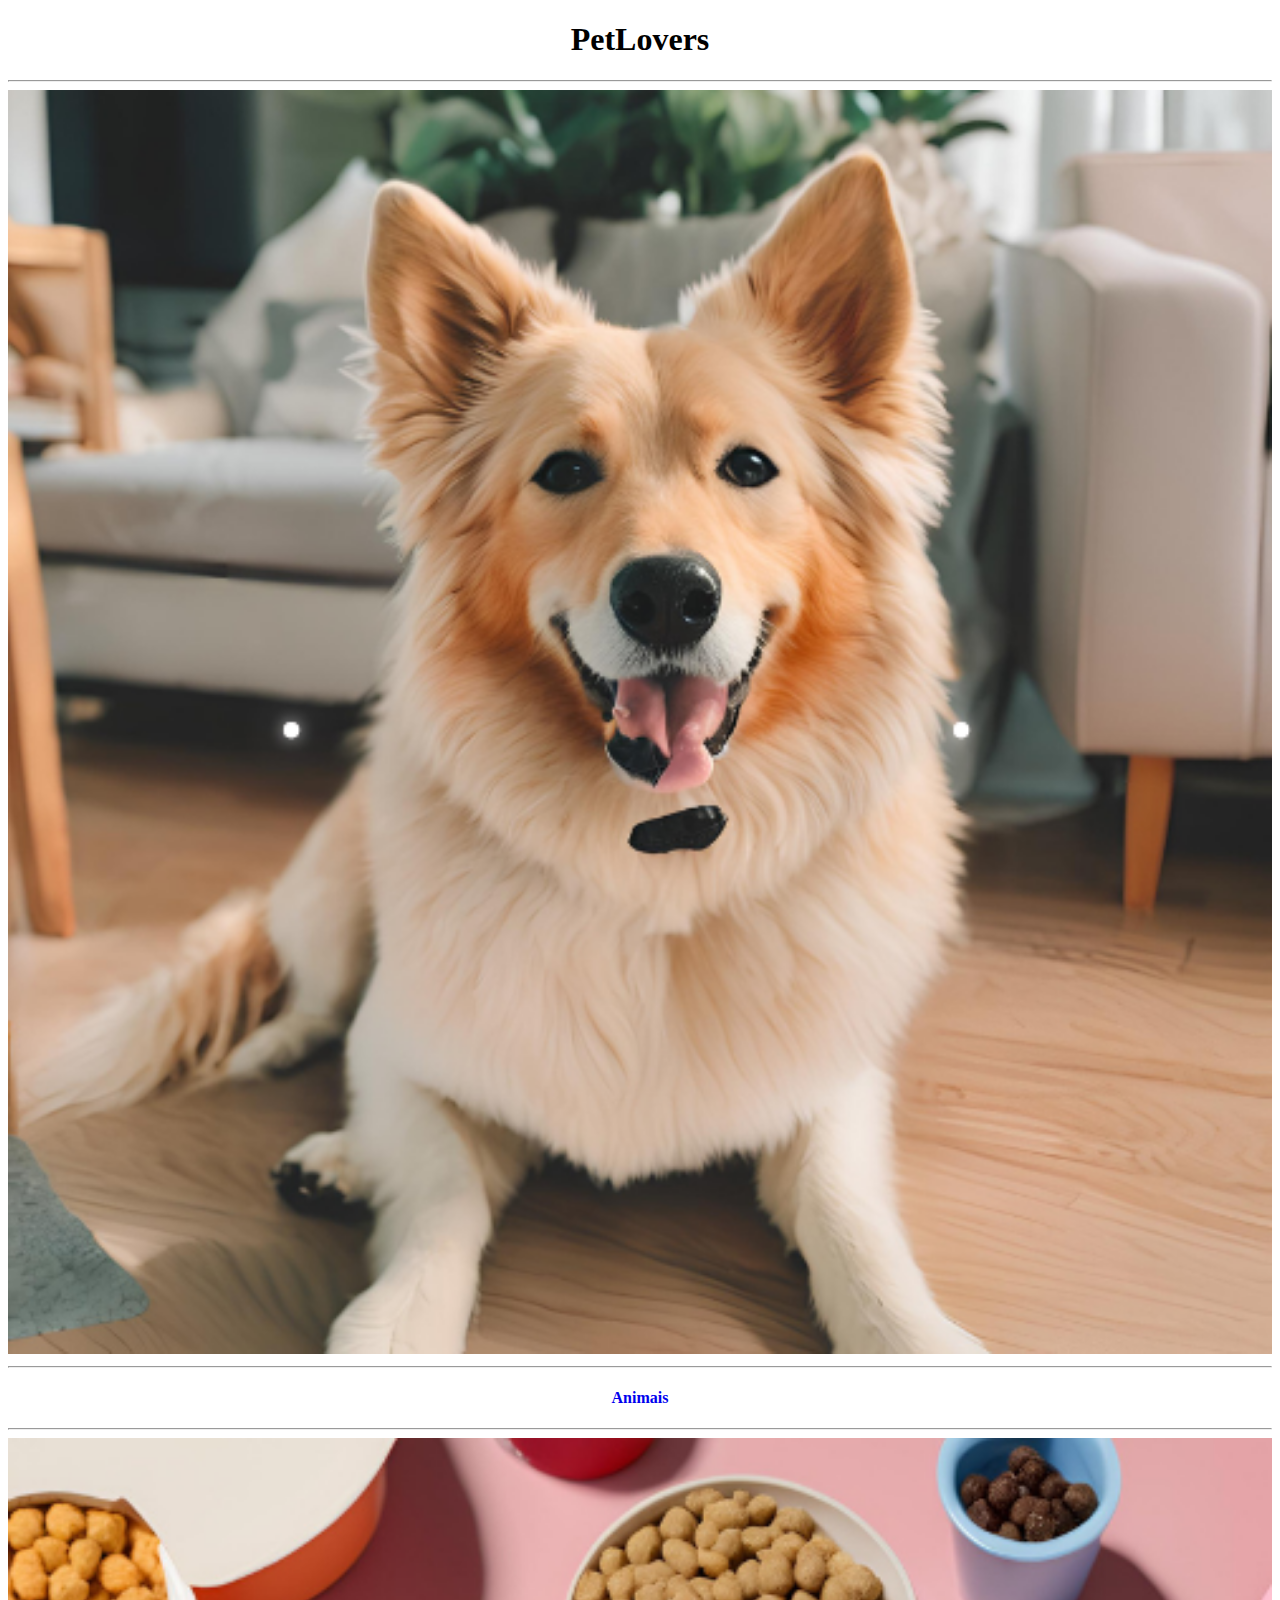
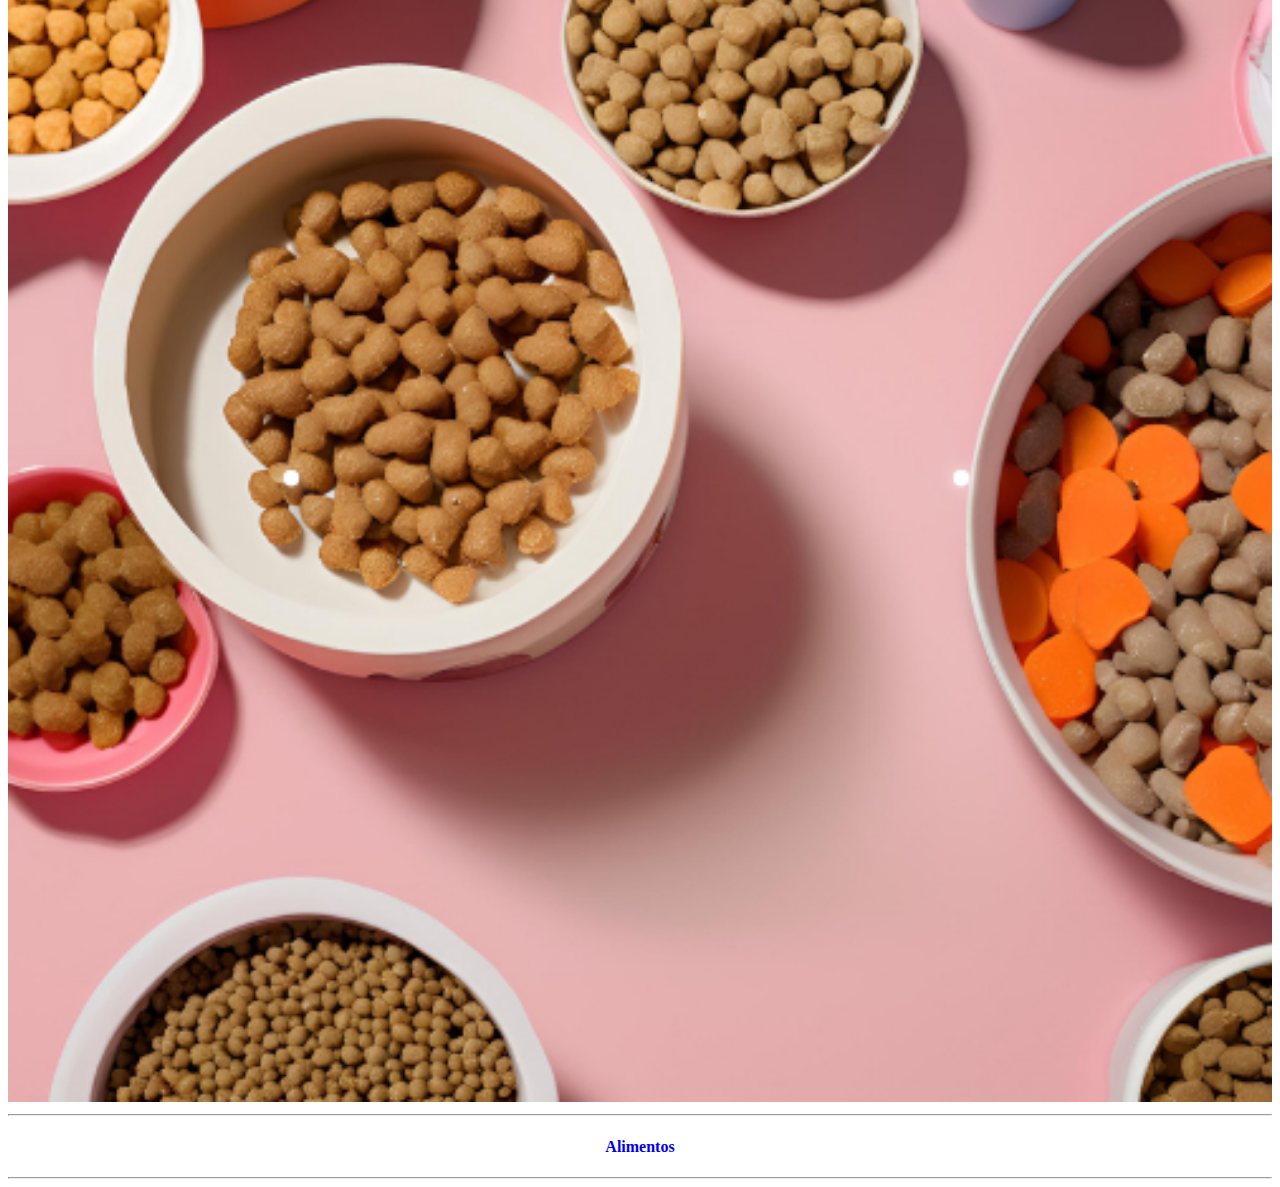
<file: index.html>
<!DOCTYPE html>
<html lang="pt-br">
<head>
    <meta charset="UTF-8">
    <meta name="viewport" content="width=device-width, initial-scale=1.0">
    <title>PetLovers</title>
    <link rel="stylesheet" href="../css/style.css">
</head>
<body>
    <h1>PetLovers</h1>
    <hr>
    <img src="img/imagem_cachorro.png" alt="">
    <hr>
    <h4><a href="index2.html">Animais</a></h4>
    <hr>
    <img src="img/imagem_racao.png" alt="">
    <hr>
    <h4><a href="index3.html">Alimentos</a></h4>
    <hr>



   
</html>
</file>
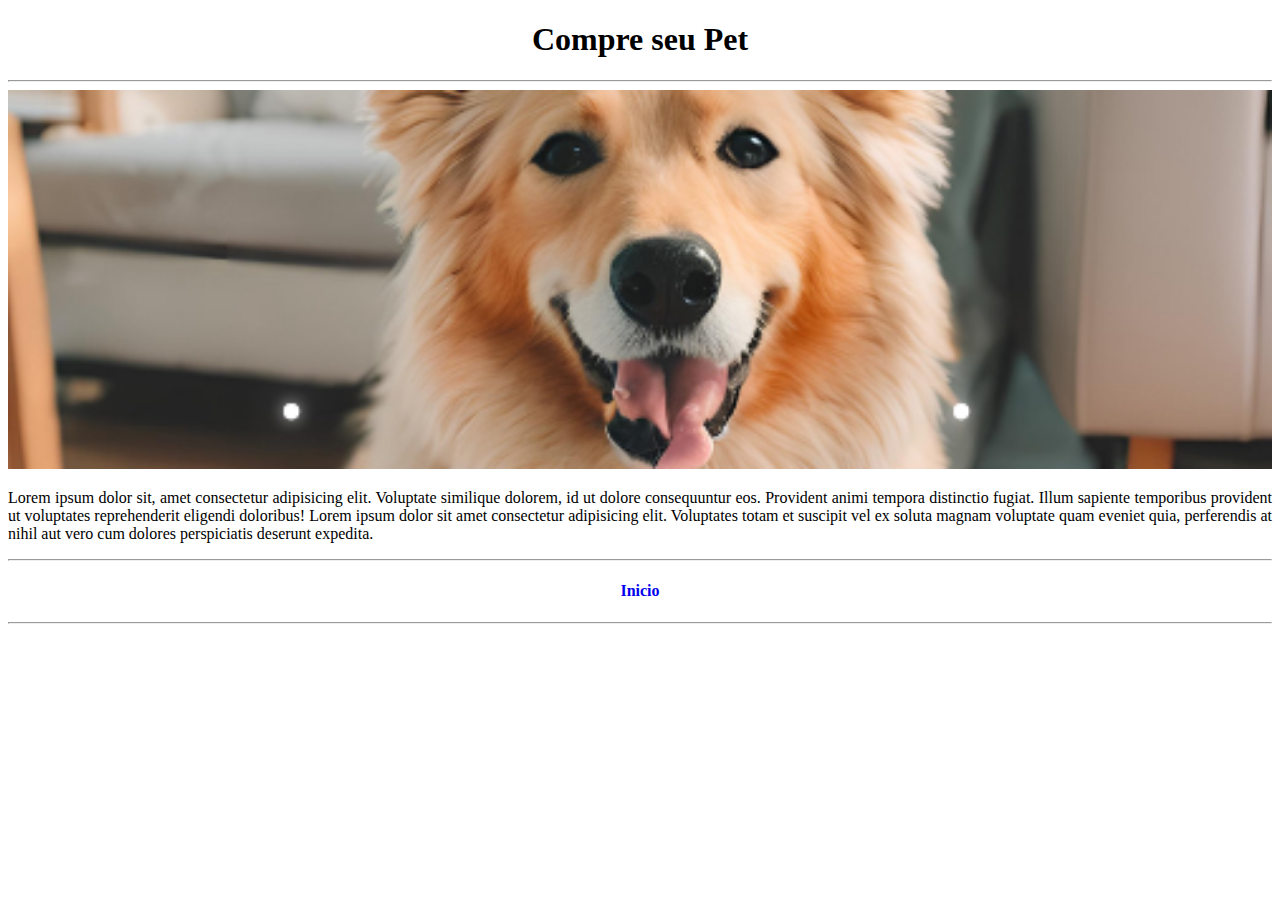
<file: index2.html>
<!DOCTYPE html>
<html lang="pt-br">
<head>
    <meta charset="UTF-8">
    <meta name="viewport" content="width=device-width, initial-scale=1.0">
    <title>PetLovers</title>
    <link rel="stylesheet" href="../css/style.css">
</head>
<body>
    <h1>Compre seu Pet</h1>
    <hr>
    <img src="img/imagem_cachorro_r.png" alt="">
    <p>Lorem ipsum dolor sit, amet consectetur adipisicing elit. Voluptate similique dolorem, id ut dolore consequuntur eos. Provident animi tempora distinctio fugiat. Illum sapiente temporibus provident ut voluptates reprehenderit eligendi doloribus! Lorem ipsum dolor sit amet consectetur adipisicing elit. Voluptates totam et suscipit vel ex soluta magnam voluptate quam eveniet quia, perferendis at nihil aut vero cum dolores perspiciatis deserunt expedita.

    </p>
    <hr>
    <h4><a href="index.html">Inicio</a></h4>
    <hr>

</body>
</html>
</file>
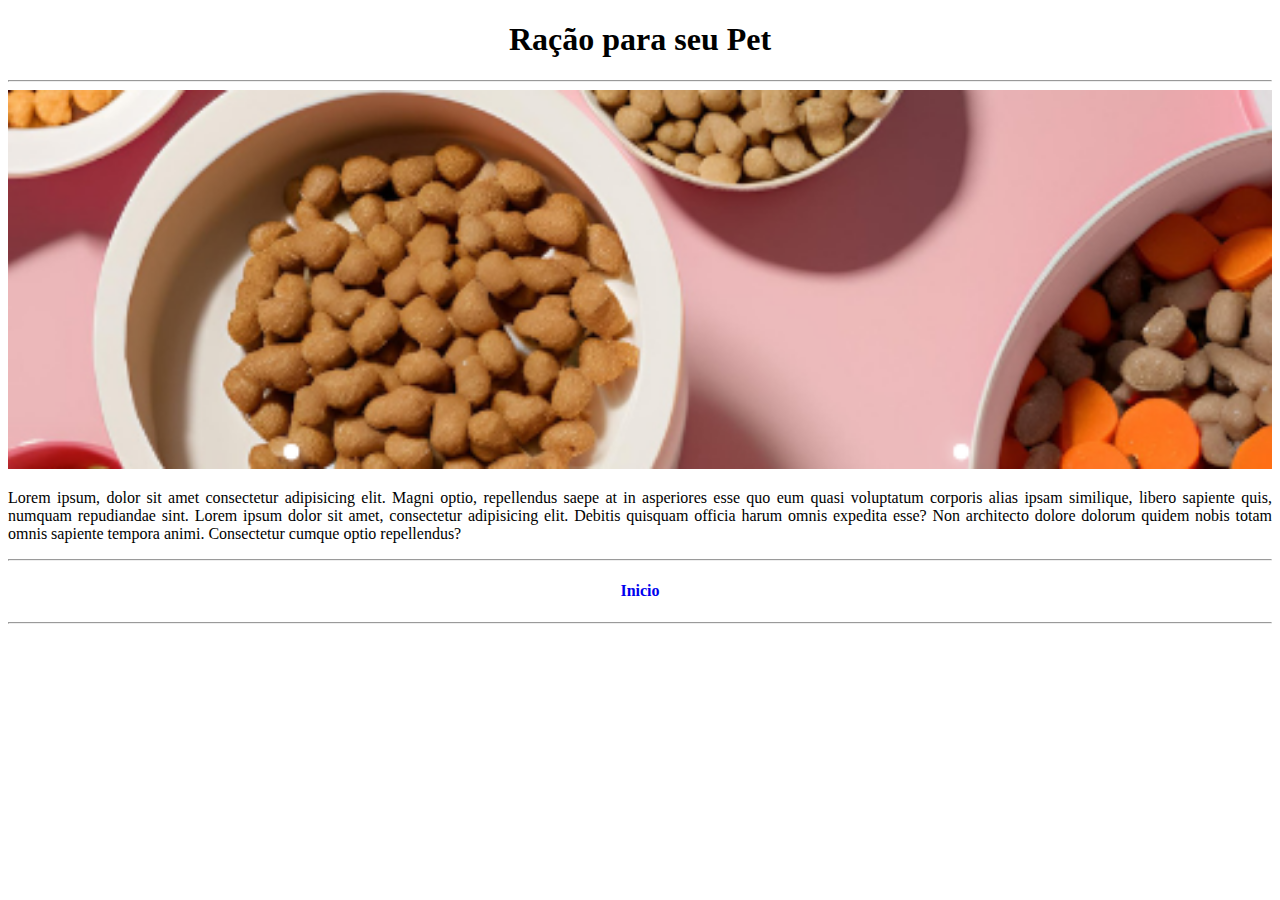
<file: index3.html>
<!DOCTYPE html>
<html lang="pt-br">
<head>
    <meta charset="UTF-8">
    <meta name="viewport" content="width=device-width, initial-scale=1.0">
    <title>PetLovers</title>
    <link rel="stylesheet" href="../css/style.css">
</head>
<body>
    <h1>Ração para seu Pet</h1>
    <hr>
    <img src="img/imagem_racao_r.png" alt="">
    
<p>Lorem ipsum, dolor sit amet consectetur adipisicing elit. Magni optio, repellendus saepe at in asperiores esse quo eum quasi voluptatum corporis alias ipsam similique, libero sapiente quis, numquam repudiandae sint. Lorem ipsum dolor sit amet, consectetur adipisicing elit. Debitis quisquam officia harum omnis expedita esse? Non architecto dolore dolorum quidem nobis totam omnis sapiente tempora animi. Consectetur cumque optio repellendus?</p>
<hr>
<h4><a href="index.html">Inicio</a></h4>
<hr>
</body>
</html>
</file>
<file: css/style.css>
h1{
    text-align: center;
}
p{
    text-align: justify;
}
img{
  width: 100%;
}
h4{
    text-align: center;
}
a{
    text-decoration: none;
}
</file>
